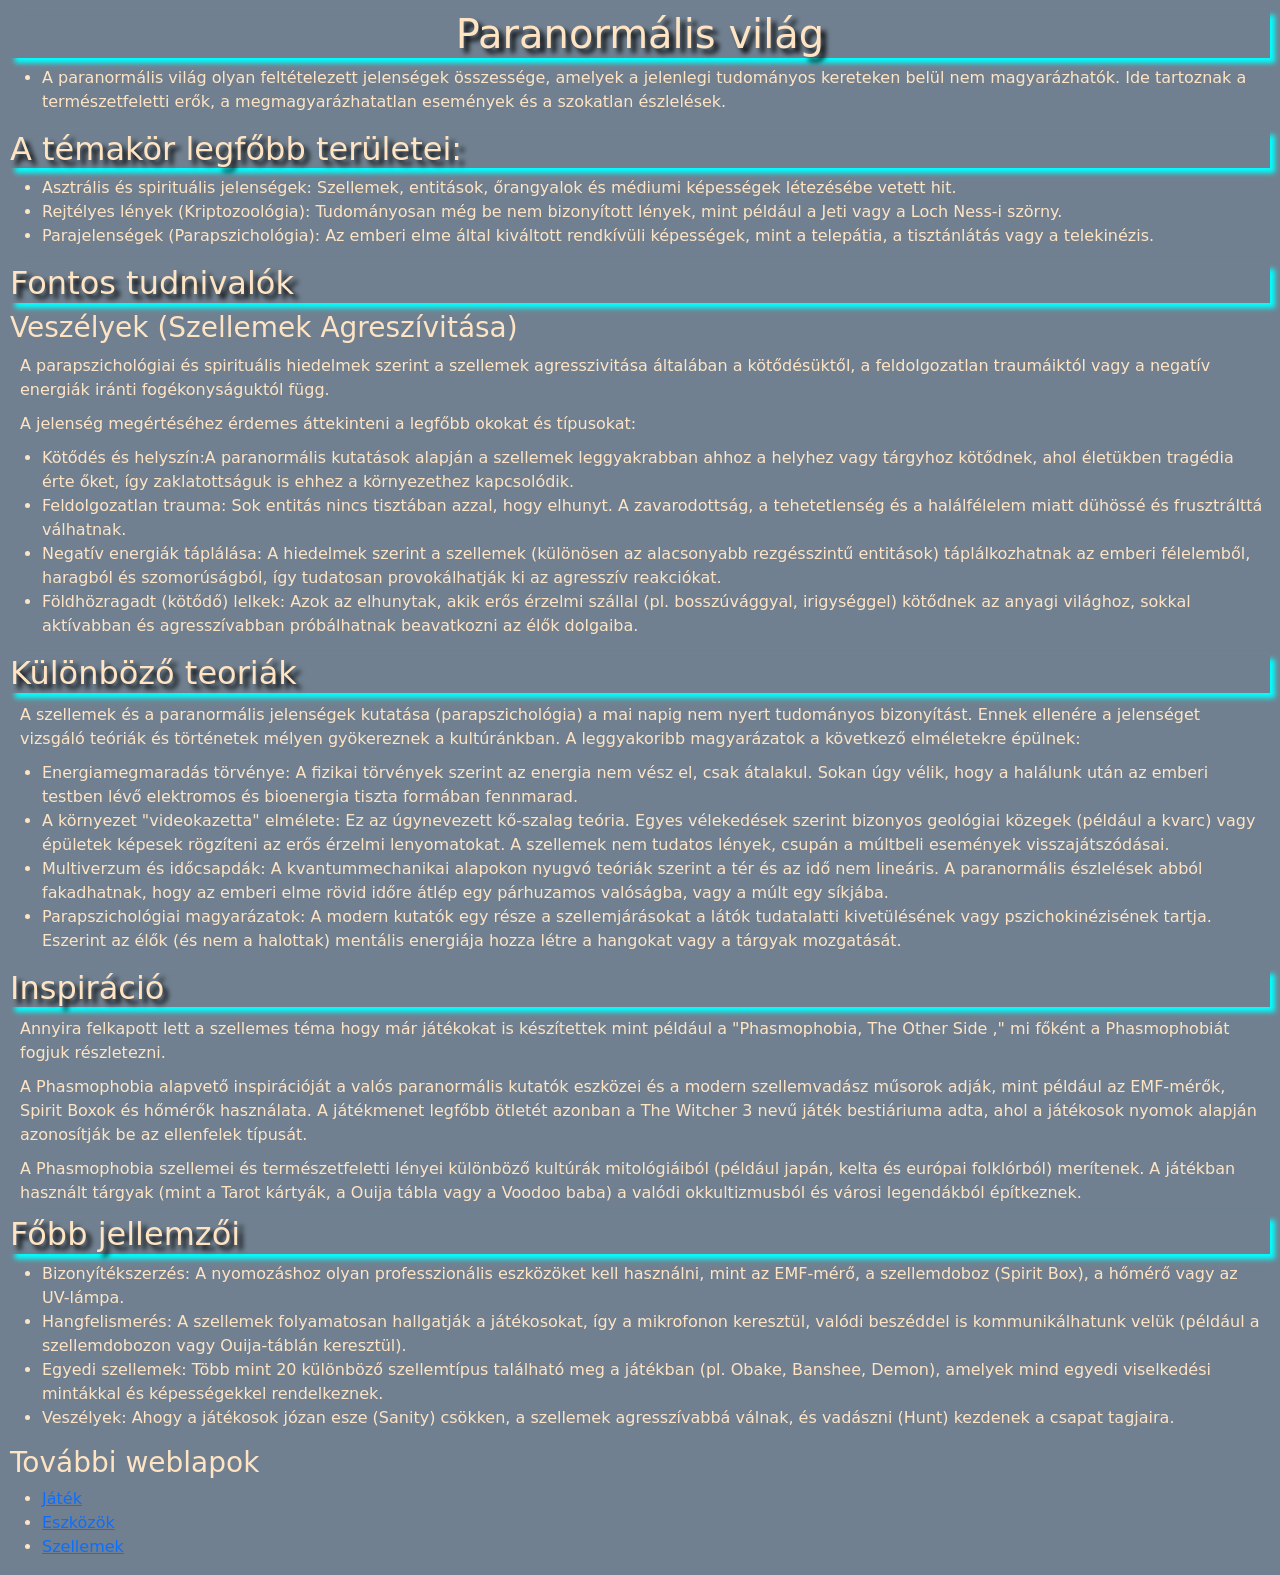
<file: Index.html>
<!DOCTYPE html>
<html lang="hu">
<head>
    <meta charset="UTF-8">
    <meta name="viewport" content="width=device-width, initial-scale=1.0">
    <title>A Paranormális Világ Rejtélyei</title>
    <link rel="stylesheet" href="bootstrap.css">
    <link rel="stylesheet" href="web.css">
</head>

<body>
    <header>
        <h1>Paranormális világ</h1>
    </header>
    <main>
        <ul>
            <li>A paranormális világ olyan feltételezett jelenségek összessége, amelyek a jelenlegi tudományos kereteken
                belül nem magyarázhatók. Ide tartoznak a természetfeletti erők, a megmagyarázhatatlan események és a
                szokatlan észlelések.</li>
        </ul>
        <h2 class="felkover2">A témakör legfőbb területei:</h2>
        <ul>
            <li>Asztrális és spirituális jelenségek:
                Szellemek, entitások, őrangyalok és médiumi képességek létezésébe vetett hit.</li>
            <li>Rejtélyes lények (Kriptozoológia):
                Tudományosan még be nem bizonyított lények, mint például a Jeti vagy a Loch Ness-i szörny.
            </li>
            <li>Parajelenségek (Parapszichológia):
                Az emberi elme által kiváltott rendkívüli képességek, mint a telepátia, a tisztánlátás vagy a
                telekinézis.
            </li>
        </ul>
        <h2 class="felkover2">Fontos tudnivalók</h2>
        <h3>Veszélyek (Szellemek Agreszívitása)</h3>
        <p>A parapszichológiai és spirituális hiedelmek szerint a szellemek agresszivitása általában a kötődésüktől, a
            feldolgozatlan traumáiktól vagy a negatív energiák iránti fogékonyságuktól függ.</p>
        <p>A jelenség megértéséhez érdemes áttekinteni a legfőbb okokat és típusokat:</p>
        <ul>
            <li>Kötődés és helyszín:A paranormális kutatások alapján a szellemek leggyakrabban ahhoz a helyhez vagy
                tárgyhoz kötődnek, ahol életükben tragédia érte őket, így zaklatottságuk is ehhez a környezethez
                kapcsolódik.</li>
            <li>Feldolgozatlan trauma: Sok entitás nincs tisztában azzal, hogy elhunyt. A zavarodottság, a tehetetlenség
                és a halálfélelem miatt dühössé és frusztrálttá válhatnak.</li>
            <li>Negatív energiák táplálása: A hiedelmek szerint a szellemek (különösen az alacsonyabb rezgésszintű
                entitások) táplálkozhatnak az emberi félelemből, haragból és szomorúságból, így tudatosan provokálhatják
                ki az agresszív reakciókat.</li>
            <li>Földhözragadt (kötődő) lelkek: Azok az elhunytak, akik erős érzelmi szállal (pl. bosszúvággyal,
                irigységgel) kötődnek az anyagi világhoz, sokkal aktívabban és agresszívabban próbálhatnak beavatkozni
                az élők dolgaiba.</li>
        </ul>
        <h2 class="felkover2">Különböző teoriák</h2>
        <p>A szellemek és a paranormális jelenségek kutatása (parapszichológia) a mai napig nem nyert tudományos
            bizonyítást. Ennek ellenére a jelenséget vizsgáló teóriák és történetek mélyen gyökereznek a kultúránkban. A
            leggyakoribb magyarázatok a következő elméletekre épülnek:</p>
        <ul>
            <li>Energiamegmaradás törvénye: A fizikai törvények szerint az energia nem vész el, csak átalakul. Sokan úgy
                vélik, hogy a halálunk után az emberi testben lévő elektromos és bioenergia tiszta formában fennmarad.
            </li>
            <li>A környezet "videokazetta" elmélete: Ez az úgynevezett kő-szalag teória. Egyes vélekedések szerint
                bizonyos geológiai közegek (például a kvarc) vagy épületek képesek rögzíteni az erős érzelmi
                lenyomatokat. A szellemek nem tudatos lények, csupán a múltbeli események visszajátszódásai.</li>
            <li>Multiverzum és időcsapdák: A kvantummechanikai alapokon nyugvó teóriák szerint a tér és az idő nem
                lineáris. A paranormális észlelések abból fakadhatnak, hogy az emberi elme rövid időre átlép egy
                párhuzamos valóságba, vagy a múlt egy síkjába.</li>
            <li>Parapszichológiai magyarázatok: A modern kutatók egy része a szellemjárásokat a látók tudatalatti
                kivetülésének vagy pszichokinézisének tartja. Eszerint az élők (és nem a halottak) mentális energiája
                hozza létre a hangokat vagy a tárgyak mozgatását.</li>
        </ul>
        <h2 class="felkover2">Inspiráció</h2>
        <p>Annyira felkapott lett a szellemes téma hogy már játékokat is készítettek mint például a "Phasmophobia, The
            Other Side ," mi főként a Phasmophobiát fogjuk részletezni. </p>
        <p>A Phasmophobia alapvető inspirációját a valós paranormális kutatók eszközei és a modern szellemvadász műsorok
            adják, mint például az EMF-mérők, Spirit Boxok és hőmérők használata. A játékmenet legfőbb ötletét azonban a
            The Witcher 3 nevű játék bestiáriuma adta, ahol a játékosok nyomok alapján azonosítják be az ellenfelek
            típusát.</p>
        <p>A Phasmophobia szellemei és természetfeletti lényei különböző kultúrák mitológiáiból (például japán, kelta és
            európai folklórból) merítenek. A játékban használt tárgyak (mint a Tarot kártyák, a Ouija tábla vagy a
            Voodoo baba) a valódi okkultizmusból és városi legendákból építkeznek.</p>
        <h2 class="felkover2">Főbb jellemzői</h2>
        <ul>
            <li>Bizonyítékszerzés: A nyomozáshoz olyan professzionális eszközöket kell használni, mint az EMF-mérő, a
                szellemdoboz (Spirit Box), a hőmérő vagy az UV-lámpa.</li>
            <li>Hangfelismerés: A szellemek folyamatosan hallgatják a játékosokat, így a mikrofonon keresztül, valódi
                beszéddel is kommunikálhatunk velük (például a szellemdobozon vagy Ouija-táblán keresztül).</li>
            <li>Egyedi szellemek: Több mint 20 különböző szellemtípus található meg a játékban (pl. Obake, Banshee,
                Demon), amelyek mind egyedi viselkedési mintákkal és képességekkel rendelkeznek.</li>
            <li>Veszélyek: Ahogy a játékosok józan esze (Sanity) csökken, a szellemek agresszívabbá válnak, és vadászni
                (Hunt) kezdenek a csapat tagjaira.
            </li>
        </ul>
    </main>
    <footer>
        <h3>További weblapok</h3>
        <ul>
            <li><a href="jatek.html">Játék</a></li>
            <li><a href="eszkozok.html">Eszközök</a></li>
            <li><a href="szellemek.html">Szellemek</a></li>
        </ul>
       </footer>
</body>

</html>
</file>
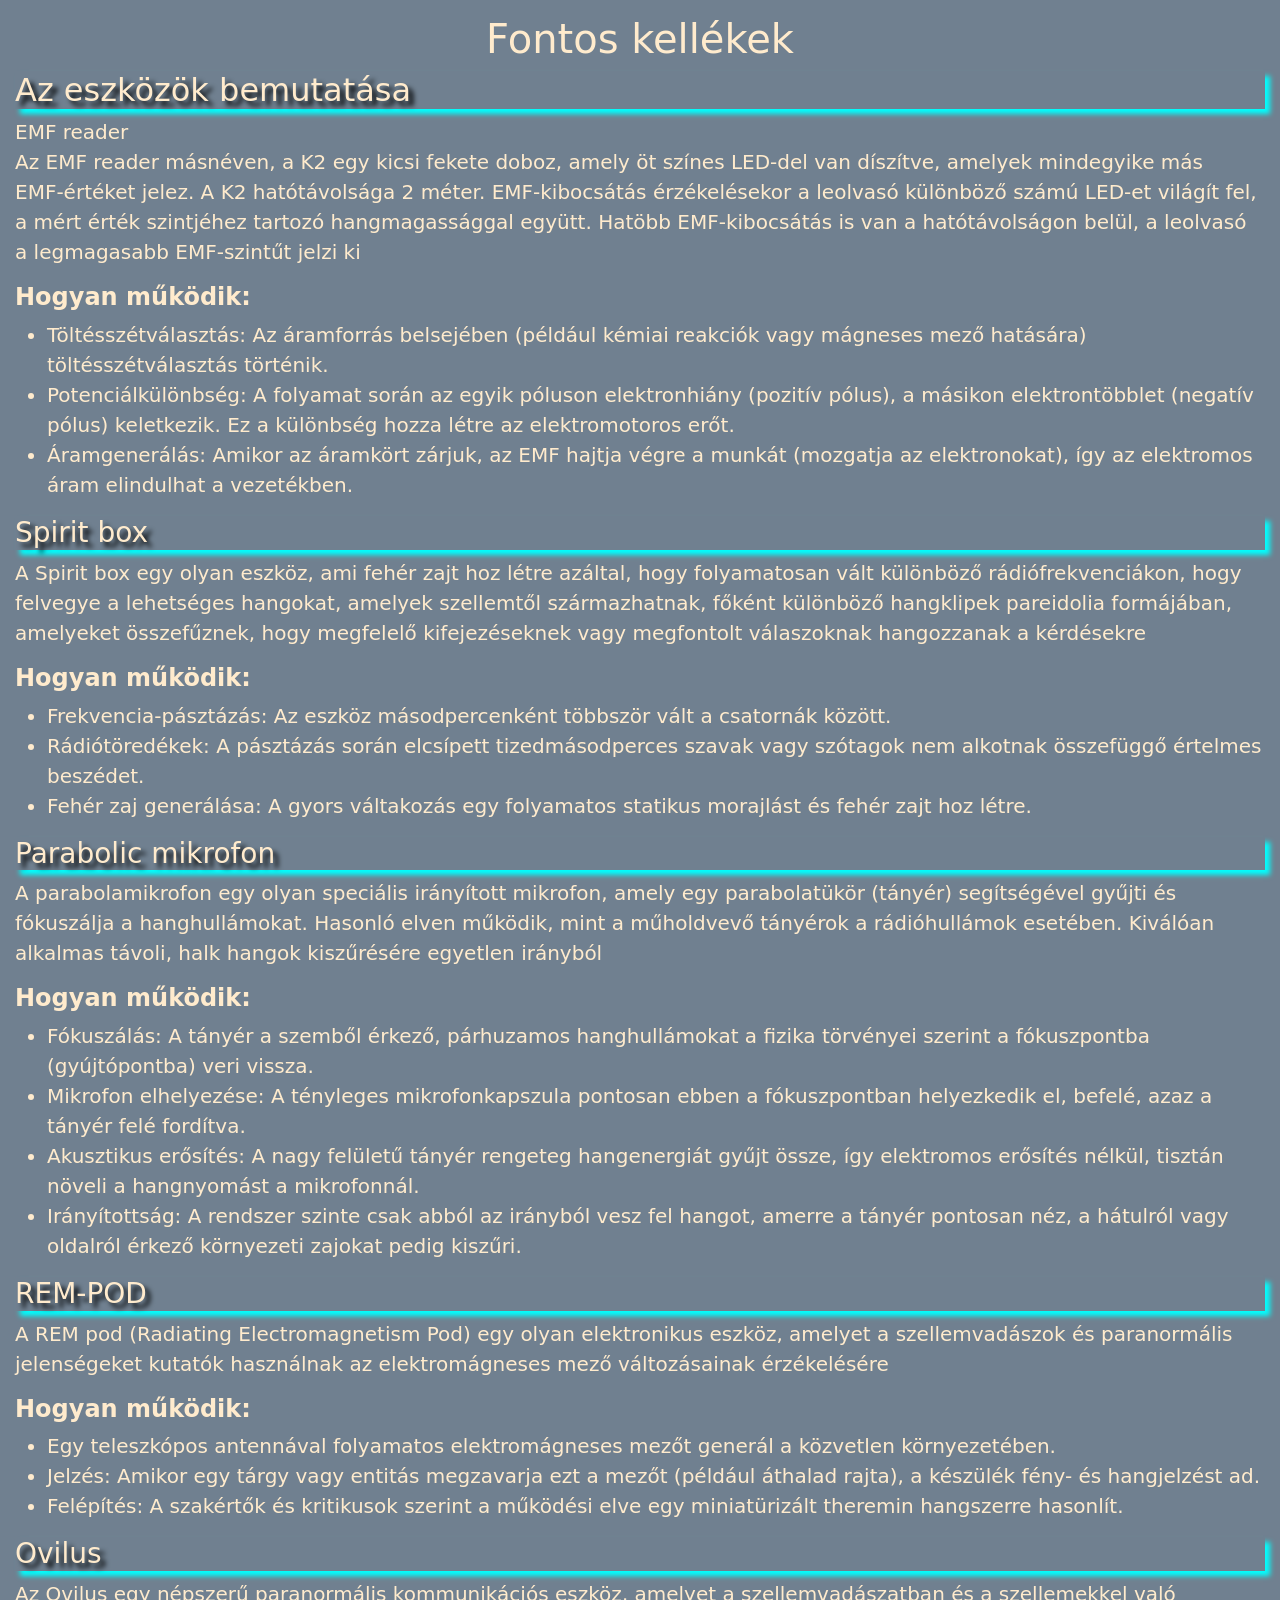
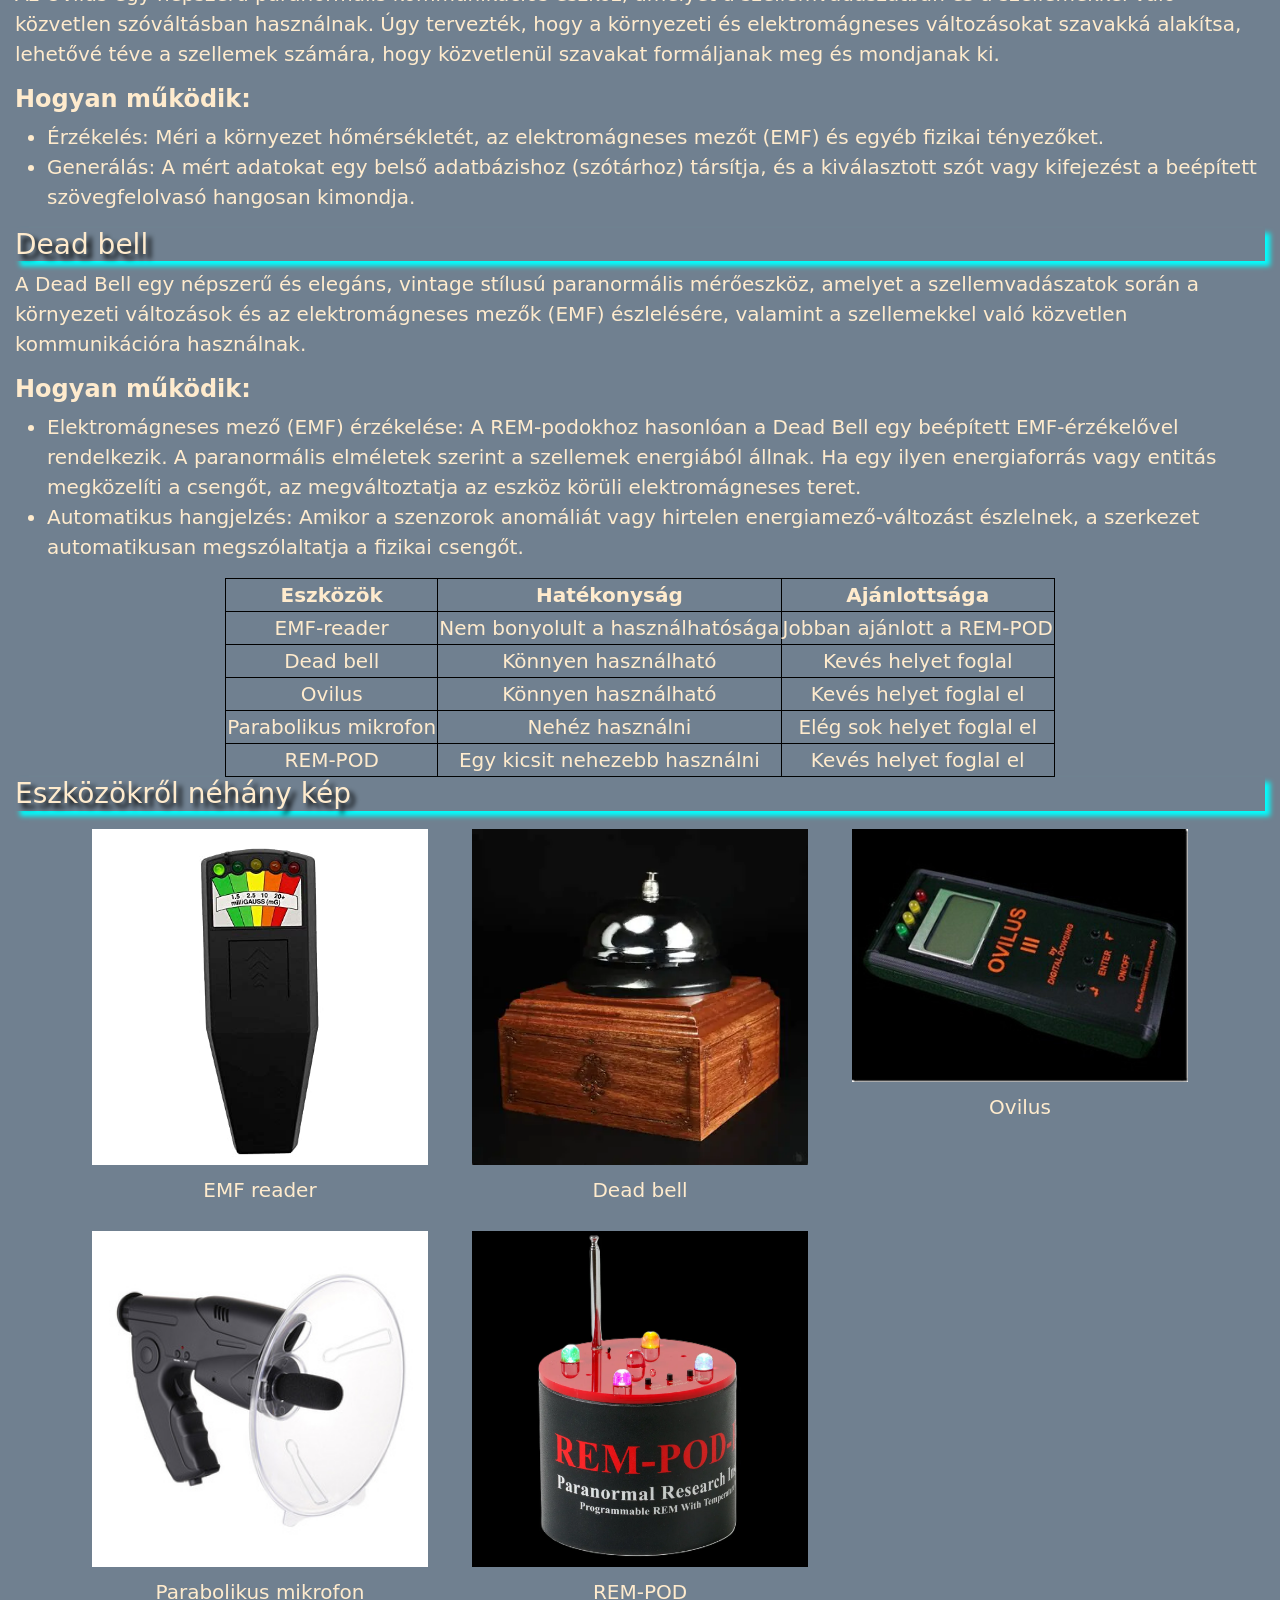
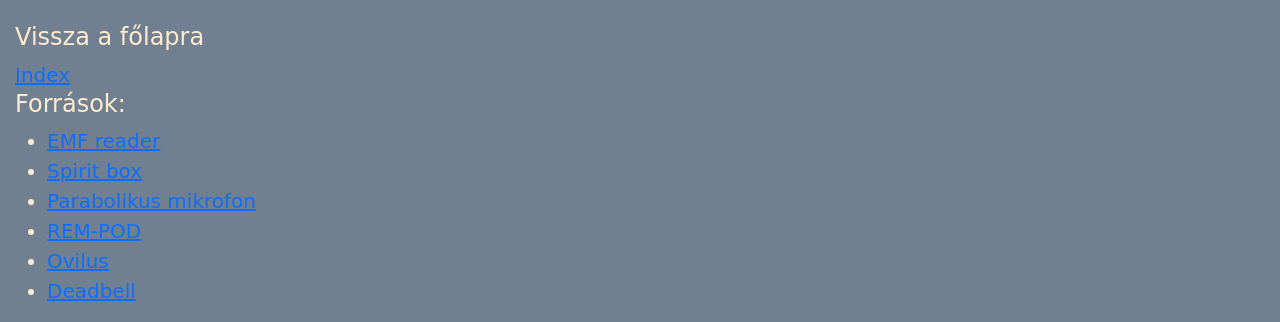
<file: eszkozok.html>
<!DOCTYPE html>
<html lang="hu">

<head>
    <meta charset="UTF-8">
    <meta name="viewport" content="width=device-width, initial-scale=1.0">
    <title>Fontos kellékek</title>
    <link rel="stylesheet" href="bootstrap.css">
    <link rel="stylesheet" href="eszkoz.css">
</head>

<body>
    <header>
        <h1>Fontos kellékek</h1>
    </header>
    <main>
        <h2>Az eszközök bemutatása</h2>
        <h3></h3>EMF reader</h3>
        <p>Az EMF reader másnéven, a K2 egy kicsi fekete doboz, amely öt színes LED-del van díszítve, amelyek mindegyike
            más EMF-értéket jelez. A K2 hatótávolsága 2 méter. EMF-kibocsátás érzékelésekor a leolvasó különböző
            számú LED-et világít fel, a mért érték szintjéhez tartozó hangmagassággal együtt. Hatöbb EMF-kibocsátás is
            van a hatótávolságon belül, a leolvasó a legmagasabb EMF-szintűt jelzi ki</p>
        <h4 class="felkover">Hogyan működik:</h4>
        <ul>
            <li>Töltésszétválasztás: Az áramforrás belsejében (például kémiai reakciók vagy mágneses mező hatására)
                töltésszétválasztás történik.</li>
            <li>Potenciálkülönbség: A folyamat során az egyik póluson elektronhiány (pozitív pólus), a másikon
                elektrontöbblet (negatív pólus) keletkezik. Ez a különbség hozza létre az elektromotoros erőt.</li>
            <li>Áramgenerálás: Amikor az áramkört zárjuk, az EMF hajtja végre a munkát (mozgatja az elektronokat), így
                az elektromos áram elindulhat a vezetékben.</li>
        </ul>
        <h3>Spirit box</h3>
        <p>A Spirit box egy olyan eszköz, ami fehér zajt hoz létre azáltal, hogy folyamatosan vált különböző
            rádiófrekvenciákon, hogy felvegye a lehetséges hangokat, amelyek szellemtől származhatnak, főként különböző
            hangklipek pareidolia formájában, amelyeket összefűznek, hogy megfelelő kifejezéseknek vagy megfontolt
            válaszoknak hangozzanak a kérdésekre</p>
        <h4 class="felkover">Hogyan működik:</h4>
        <ul>
            <li>Frekvencia-pásztázás: Az eszköz másodpercenként többször vált a csatornák között.</li>
            <li>Rádiótöredékek: A pásztázás során elcsípett tizedmásodperces szavak vagy szótagok nem alkotnak
                összefüggő értelmes beszédet.</li>
            <li>Fehér zaj generálása: A gyors váltakozás egy folyamatos statikus morajlást és fehér zajt hoz létre.</li>
        </ul>
        <h3>Parabolic mikrofon</h3>
        <p>A parabolamikrofon egy olyan speciális irányított mikrofon, amely egy parabolatükör (tányér) segítségével
            gyűjti és fókuszálja a hanghullámokat. Hasonló elven működik, mint a műholdvevő tányérok a rádióhullámok
            esetében. Kiválóan alkalmas távoli, halk hangok kiszűrésére egyetlen irányból</p>
        <h4 class="felkover">Hogyan működik:</h4>
        <ul>
            <li>Fókuszálás: A tányér a szemből érkező, párhuzamos hanghullámokat a fizika törvényei szerint a
                fókuszpontba (gyújtópontba) veri vissza.</li>
            <li>Mikrofon elhelyezése: A tényleges mikrofonkapszula pontosan ebben a fókuszpontban helyezkedik el,
                befelé, azaz a tányér felé fordítva.</li>
            <li>Akusztikus erősítés: A nagy felületű tányér rengeteg hangenergiát gyűjt össze, így elektromos erősítés
                nélkül, tisztán növeli a hangnyomást a mikrofonnál.</li>
            <li>Irányítottság: A rendszer szinte csak abból az irányból vesz fel hangot, amerre a tányér pontosan néz, a
                hátulról vagy oldalról érkező környezeti zajokat pedig kiszűri.</li>
        </ul>
        <h3>REM-POD</h3>
        <p>A REM pod (Radiating Electromagnetism Pod) egy olyan elektronikus eszköz, amelyet a szellemvadászok és
            paranormális jelenségeket kutatók használnak az elektromágneses mező változásainak érzékelésére</p>
        <h4 class="felkover">Hogyan működik:</h4>
        <ul>
            <li>Egy teleszkópos antennával folyamatos elektromágneses mezőt generál a közvetlen környezetében.</li>
            <li>Jelzés: Amikor egy tárgy vagy entitás megzavarja ezt a mezőt (például áthalad rajta), a készülék fény-
                és hangjelzést ad.</li>
            <li>Felépítés: A szakértők és kritikusok szerint a működési elve egy miniatürizált theremin hangszerre
                hasonlít.</li>
        </ul>
        <h3>Ovilus</h3>
        <p>Az Ovilus egy népszerű paranormális kommunikációs eszköz, amelyet a szellemvadászatban és a szellemekkel való
            közvetlen szóváltásban használnak. Úgy tervezték, hogy a környezeti és elektromágneses változásokat szavakká
            alakítsa, lehetővé téve a szellemek számára, hogy közvetlenül szavakat formáljanak meg és mondjanak ki.</p>
        <h4 class="felkover">Hogyan működik:</h4>
        <ul>
            <li>Érzékelés: Méri a környezet hőmérsékletét, az elektromágneses mezőt (EMF) és egyéb fizikai tényezőket.
            </li>
            <li>Generálás: A mért adatokat egy belső adatbázishoz (szótárhoz) társítja, és a kiválasztott szót vagy
                kifejezést a beépített szövegfelolvasó hangosan kimondja.</li>
        </ul>
        <h3>Dead bell</h3>
        <p>A Dead Bell egy népszerű és elegáns, vintage stílusú paranormális mérőeszköz, amelyet a szellemvadászatok
            során a környezeti változások és az elektromágneses mezők (EMF) észlelésére, valamint a szellemekkel való
            közvetlen kommunikációra használnak.</p>
        <h4 class="felkover">Hogyan működik:</h4>
        <ul>
            <li>Elektromágneses mező (EMF) érzékelése: A REM-podokhoz hasonlóan a Dead Bell egy beépített
                EMF-érzékelővel rendelkezik. A paranormális elméletek szerint a szellemek energiából állnak. Ha egy
                ilyen energiaforrás vagy entitás megközelíti a csengőt, az megváltoztatja az eszköz körüli
                elektromágneses teret.</li>
            <li>Automatikus hangjelzés: Amikor a szenzorok anomáliát vagy hirtelen energiamező-változást észlelnek, a
                szerkezet automatikusan megszólaltatja a fizikai csengőt.</li>
        </ul>
        <table>
            <tr>
                <th>Eszközök</th>
                <th>Hatékonyság</th>
                <th>Ajánlottsága</th>
            </tr>
            <tr>
                <td>EMF-reader</td>
                <td>Nem bonyolult a használhatósága</td>
                <td>Jobban ajánlott a REM-POD</td>
            </tr>
            <tr>
                <td>Dead bell</td>
                <td>Könnyen használható</td>
                <td>Kevés helyet foglal</td>
            </tr>
            <tr>
                <td>Ovilus</td>
                <td>Könnyen használható</td>
                <td>Kevés helyet foglal el</td>
            </tr>
            <tr>
                <td>Parabolikus mikrofon</td>
                <td>Nehéz használni</td>
                <td>Elég sok helyet foglal el</td>
            </tr>
            <tr>
                <td>REM-POD</td>
                <td>Egy kicsit nehezebb használni</td>
                <td>Kevés helyet foglal el</td>
            </tr>
        </table>
        <h3>Eszközökről néhány kép</h3>
        <div class="container">
            <div class="row">
                <div class="col-12 col-sm-6 col-lg-4">
                    <figure>
                        <a href="EMFreader.jpg" target="_blank"><img src="EMFreader_kicsi.jpg" alt="EMF reader"></a>
                        <figcaption>EMF reader</figcaption>
                    </figure>
                </div>
                <div class="col-12 col-sm-6 col-lg-4">

                    <figure>
                        <img src="Deadbell.webp" alt="Dead bell">
                        <figcaption>Dead bell</figcaption>
                    </figure>
                </div>
                <div class="col-12 col-sm-6 col-lg-4">
                    <figure>
                        <img src="Ovilus.jpg" alt="Ovilus">
                        <figcaption>Ovilus</figcaption>
                    </figure>
                </div>
                <div class="col-12 col-sm-6 col-lg-4">
                    <figure>
                     <a href="Parabolicmicrophone.jpg"><img src="Parabolicmicrophone_kicsi.jpg" alt="Parabolikus mikrofon"></a>
                        <figcaption>Parabolikus mikrofon</figcaption>
                    </figure>
                </div>
                <div class="col-12 col-sm-6 col-lg-4">
                    <figure>
                        <a href="REM-POD.webp" target="_blank"><img src="REM-POD_kicsi.webp" alt="REM-POD"></a>
                        <figcaption>REM-POD</figcaption>
                    </figure>
                </div>
            </div>
        </div>
    </main>
    <footer>
        <h4>Vissza a főlapra</h4>
        <a href="Index.html">Index</a>
        <h4>Források:</h4>
        <ul>
            <li><a target="_blank" href="https://www.google.com/search?q=%C3%8Drj+egy+r%C3%B6vid+%C3%B6sszefoglal%C3%B3t+az+EMF+param%C3%A9terr%C5%91l&rlz=1C1PNKB_enHU1200HU1200&sourceid=chrome&ie=UTF-8&aep=48&cud=0&qsubts=1780142043920&source=chrome.crn.obic&udm=50&mstk=[base64]&csuir=1">EMF reader</a></li>
            <li><a target="_blank" href="https://www.google.com/search?q=Írj+egy+rövid+összefoglalót+a+Spirit+boxról&rlz=1C1PNKB_enHU1200HU1200&sourceid=chrome&ie=UTF-8&aep=48&cud=0&qsubts=1780142076704&source=chrome.crn.obic&udm=50&mstk=[base64]&csuir=1">Spirit box</a></li>
            <li><a target="_blank" href="https://emastered.com/hu/blog/what-is-parabolic-microphone">Parabolikus mikrofon</a></li>
            <li><a target="_blank" href="https://skepticalinquirer.org/exclusive/ghost-hunting-gadgets-the-rem-pod/">REM-POD</a></li>
            <li><a target="_blank" href="https://paranormaltraveler.com/2651/ovilus-devices-unlocking-spirit-communication-with-this-advanced-ghost-hunting-tool/">Ovilus</a></li>
            <li><a target="_blank" href="https://www.google.com/search?q=%C3%8Drj+egy+r%C3%B6vid+%C3%B6sszefoglal%C3%B3t+a+Dead+bellr%C5%91l+szellemvad%C3%A1szathoz&rlz=1C1PNKB_enHU1200HU1200&sourceid=chrome&ie=UTF-8&aep=48&cud=0&qsubts=1780142097835&source=chrome.crn.obic&udm=50&mstk=[base64]&csuir=1">Deadbell</a> </li>
        </ul>
    </footer>
</body>

</html>
</file>
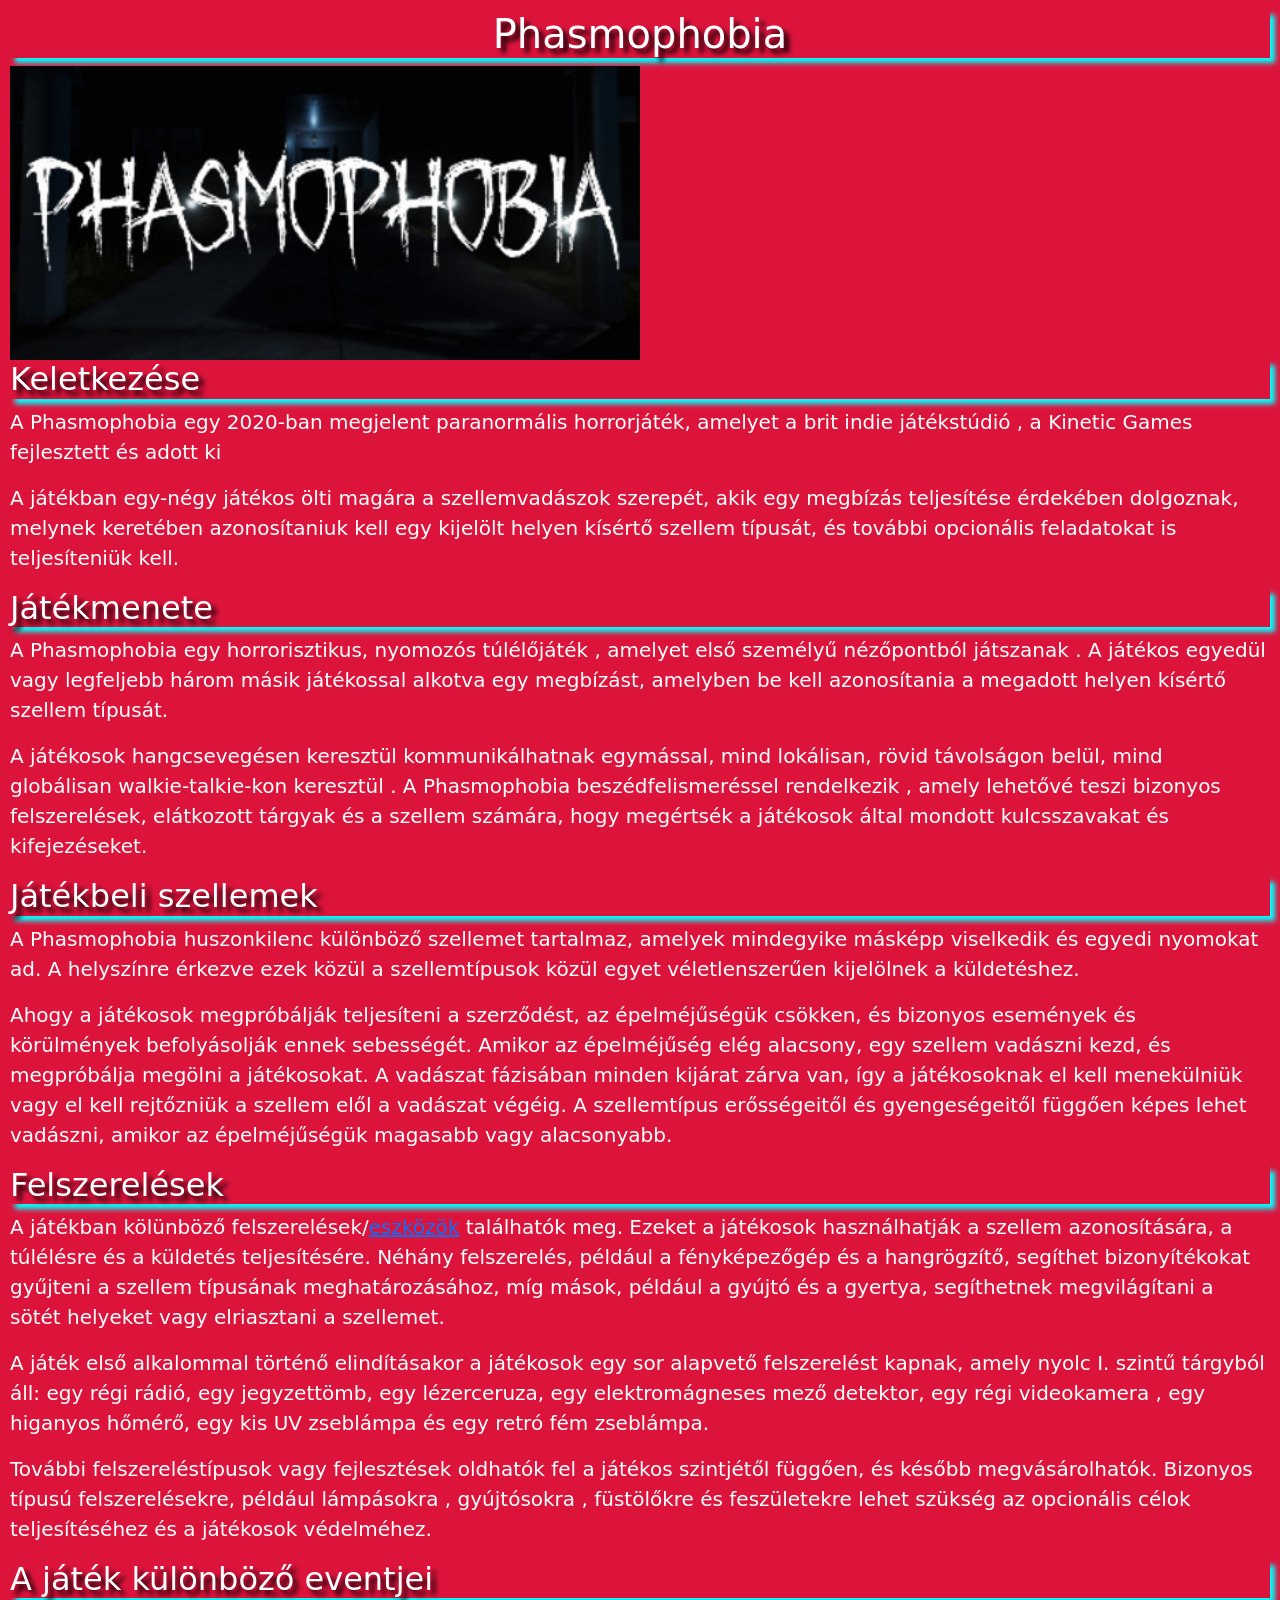
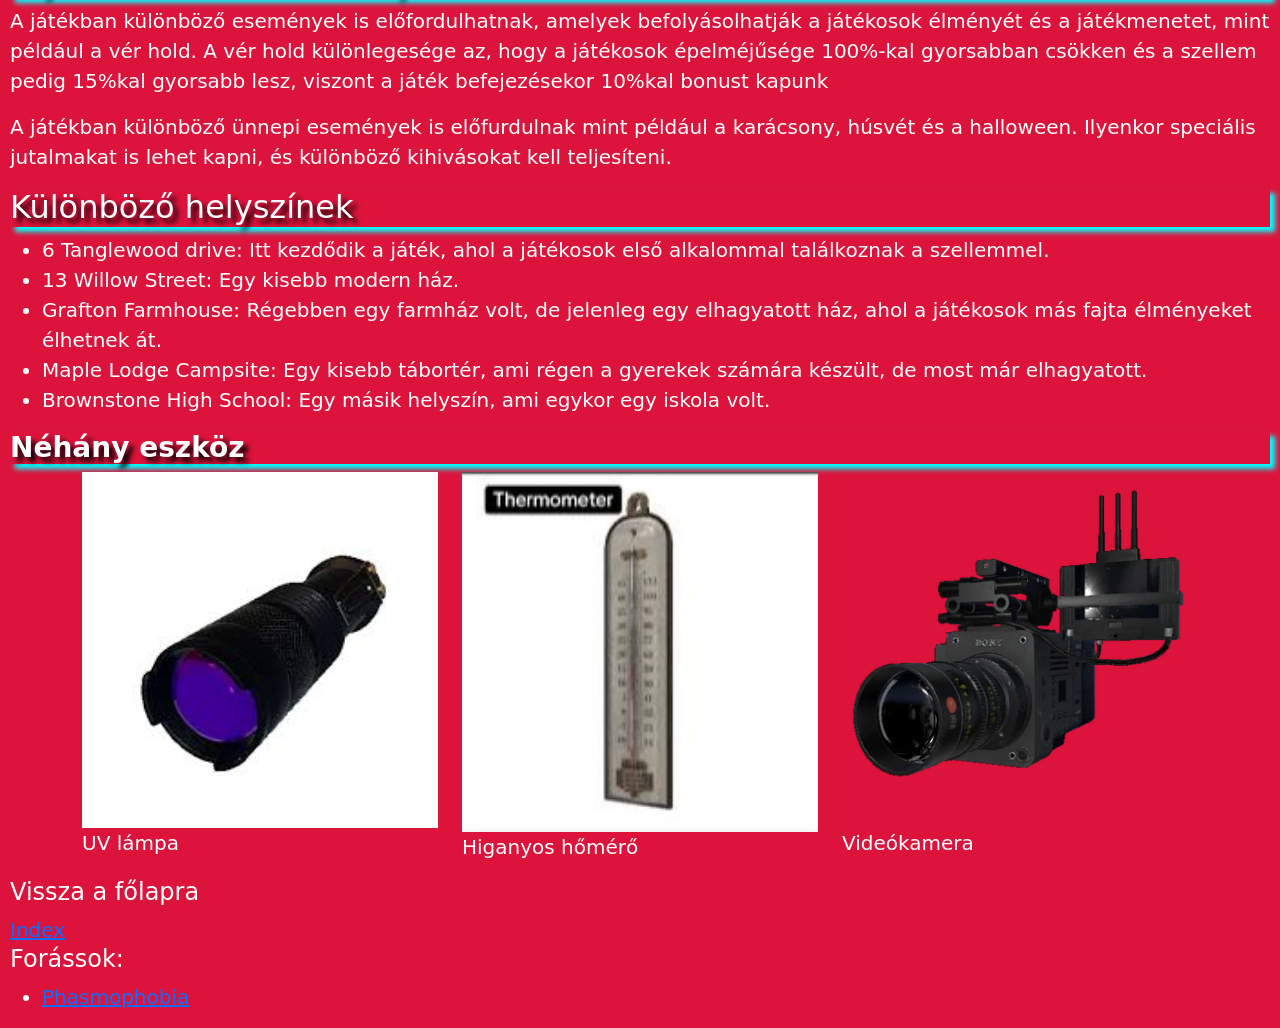
<file: jatek.html>
<!DOCTYPE html>
<html lang="hu">
<head>
    <meta charset="UTF-8">
    <meta name="viewport" content="width=device-width, initial-scale=1.0">
    <title>a játék bemutatása</title>
    <link rel="stylesheet" href="bootstrap.css">
    <link rel="stylesheet" href="jatek.css">
</head>

<body>
    <header>
        <h1>Phasmophobia</h1>
        <a href="Phasmophobia.jpg" target="_blank"><img id="phasmophobia" src="Phasmophobia_kicsi.jpg" alt="Phasmophobia kép"></a>
        <h2>Keletkezése</h2>
        <p>A Phasmophobia egy 2020-ban megjelent paranormális horrorjáték, amelyet a brit indie játékstúdió , a Kinetic
            Games fejlesztett és adott ki</p>
        <p> A játékban egy-négy játékos ölti magára a szellemvadászok szerepét, akik egy megbízás teljesítése érdekében
            dolgoznak, melynek keretében azonosítaniuk kell egy kijelölt helyen kísértő szellem típusát, és további
            opcionális feladatokat is teljesíteniük kell.</p>   
    </header>
    <main>
        <h2>Játékmenete</h2>
        <p>A Phasmophobia egy horrorisztikus, nyomozós túlélőjáték , amelyet első személyű nézőpontból játszanak . A
            játékos egyedül vagy legfeljebb három másik játékossal alkotva egy megbízást, amelyben be kell azonosítania
            a megadott helyen kísértő szellem típusát.</p>
        <p>A játékosok hangcsevegésen keresztül kommunikálhatnak egymással, mind lokálisan, rövid távolságon belül, mind
            globálisan walkie-talkie-kon keresztül . A Phasmophobia beszédfelismeréssel rendelkezik , amely lehetővé
            teszi bizonyos felszerelések, elátkozott tárgyak és a szellem számára, hogy megértsék a játékosok által
            mondott kulcsszavakat és kifejezéseket.</p>
        <h2>Játékbeli szellemek</h2>
        <p>A Phasmophobia huszonkilenc különböző szellemet tartalmaz, amelyek mindegyike másképp viselkedik és egyedi
            nyomokat ad. A helyszínre érkezve ezek közül a szellemtípusok közül egyet véletlenszerűen kijelölnek a
            küldetéshez.</p>
        <p>Ahogy a játékosok megpróbálják teljesíteni a szerződést, az épelméjűségük csökken, és bizonyos események és
            körülmények befolyásolják ennek sebességét. Amikor az épelméjűség elég alacsony, egy szellem vadászni kezd,
            és megpróbálja megölni a játékosokat. A vadászat fázisában minden kijárat zárva van, így a játékosoknak el
            kell menekülniük vagy el kell rejtőzniük a szellem elől a vadászat végéig. A szellemtípus erősségeitől és
            gyengeségeitől függően képes lehet vadászni, amikor az épelméjűségük magasabb vagy alacsonyabb.</p>
        <h2>Felszerelések</h2>
        <p>A játékban kölünböző felszerelések/<a target="_blank" href="eszkozok.html">eszközök</a> találhatók meg.
            Ezeket a játékosok használhatják a szellem azonosítására, a túlélésre és a küldetés teljesítésére. Néhány
            felszerelés, például a fényképezőgép és a hangrögzítő, segíthet bizonyítékokat gyűjteni a szellem típusának
            meghatározásához, míg mások, például a gyújtó és a gyertya, segíthetnek megvilágítani a sötét helyeket vagy
            elriasztani a szellemet.</p>
        <p>A játék első alkalommal történő elindításakor a játékosok egy sor alapvető felszerelést kapnak, amely nyolc
            I. szintű tárgyból áll: egy régi rádió, egy jegyzettömb, egy lézerceruza, egy elektromágneses mező detektor,
            egy régi videokamera , egy higanyos hőmérő, egy kis UV zseblámpa és egy retró fém zseblámpa.</p>
        <p>További felszereléstípusok vagy fejlesztések oldhatók fel a játékos szintjétől függően, és később
            megvásárolhatók. Bizonyos típusú felszerelésekre, például lámpásokra , gyújtósokra , füstölőkre és
            feszületekre lehet szükség az opcionális célok teljesítéséhez és a játékosok védelméhez.</p>
        <h2>A játék különböző eventjei</h2>
        <p>A játékban különböző események is előfordulhatnak, amelyek befolyásolhatják a játékosok élményét és a
            játékmenetet, mint például a vér hold. A vér hold különlegesége az, hogy a játékosok épelméjűsége 100%-kal
            gyorsabban csökken és a szellem pedig 15%kal gyorsabb lesz, viszont a játék befejezésekor 10%kal bonust
            kapunk</p>
        <p>A játékban különböző ünnepi események is előfurdulnak mint például a karácsony, húsvét és a halloween.
            Ilyenkor speciális jutalmakat is lehet kapni, és különböző kihivásokat kell teljesíteni.</p>
        <h2>Különböző helyszínek</h2>
        <ul>
            <li>6 Tanglewood drive: Itt kezdődik a játék, ahol a játékosok első alkalommal találkoznak a szellemmel.
            </li>
            <li>13 Willow Street: Egy kisebb modern ház.</li>
            <li>Grafton Farmhouse: Régebben egy farmház volt, de jelenleg egy elhagyatott ház, ahol a játékosok más
                fajta élményeket élhetnek át.</li>
            <li>Maple Lodge Campsite: Egy kisebb tábortér, ami régen a gyerekek számára készült, de most már
                elhagyatott.</li>
            <li>Brownstone High School: Egy másik helyszín, ami egykor egy iskola volt.</li>
        </ul>
        <h3 class="felkover">Néhány eszköz</h3>
        <div class="container">
            <div class="row">
                <div class="col-xs-12 col-sm-6 col-lg-4">
                    <img src="UVlámpa.png" alt="Uv lámpa">
                    <figure>
                        <figcaption>UV lámpa</figcaption>
                    </figure>
                </div>
                <div class="col-xs-12 col-sm-6 col-lg-4">
                    <a href="Hőmérő.jpg" target="_blank"><img src="Hőmérő_kicsi.jpg" alt="Hőmérő"></a>
                    <figure>
                        <figcaption>Higanyos hőmérő</figcaption>
                    </figure>
                </div>
                <div class="col-xs-12 col-sm-6 col-lg-4">
                    <img src="Videokamera.webp" alt="Videókamera">
                    <figure>
                        <figcaption>Videókamera</figcaption>
                    </figure>
                </div>
            </div>
        </div>
    </main>
    <footer>
        <h4>Vissza a főlapra</h4>
        <a href="Index.html">Index</a>
        <h4>Forássok:</h4>
        <ul>
            <li><a target="_blank" href="https://en.wikipedia.org/wiki/Phasmophobia_(video_game)">Phasmophobia</a></li>
        </ul>
    </footer>
</body>

</html>
</file>
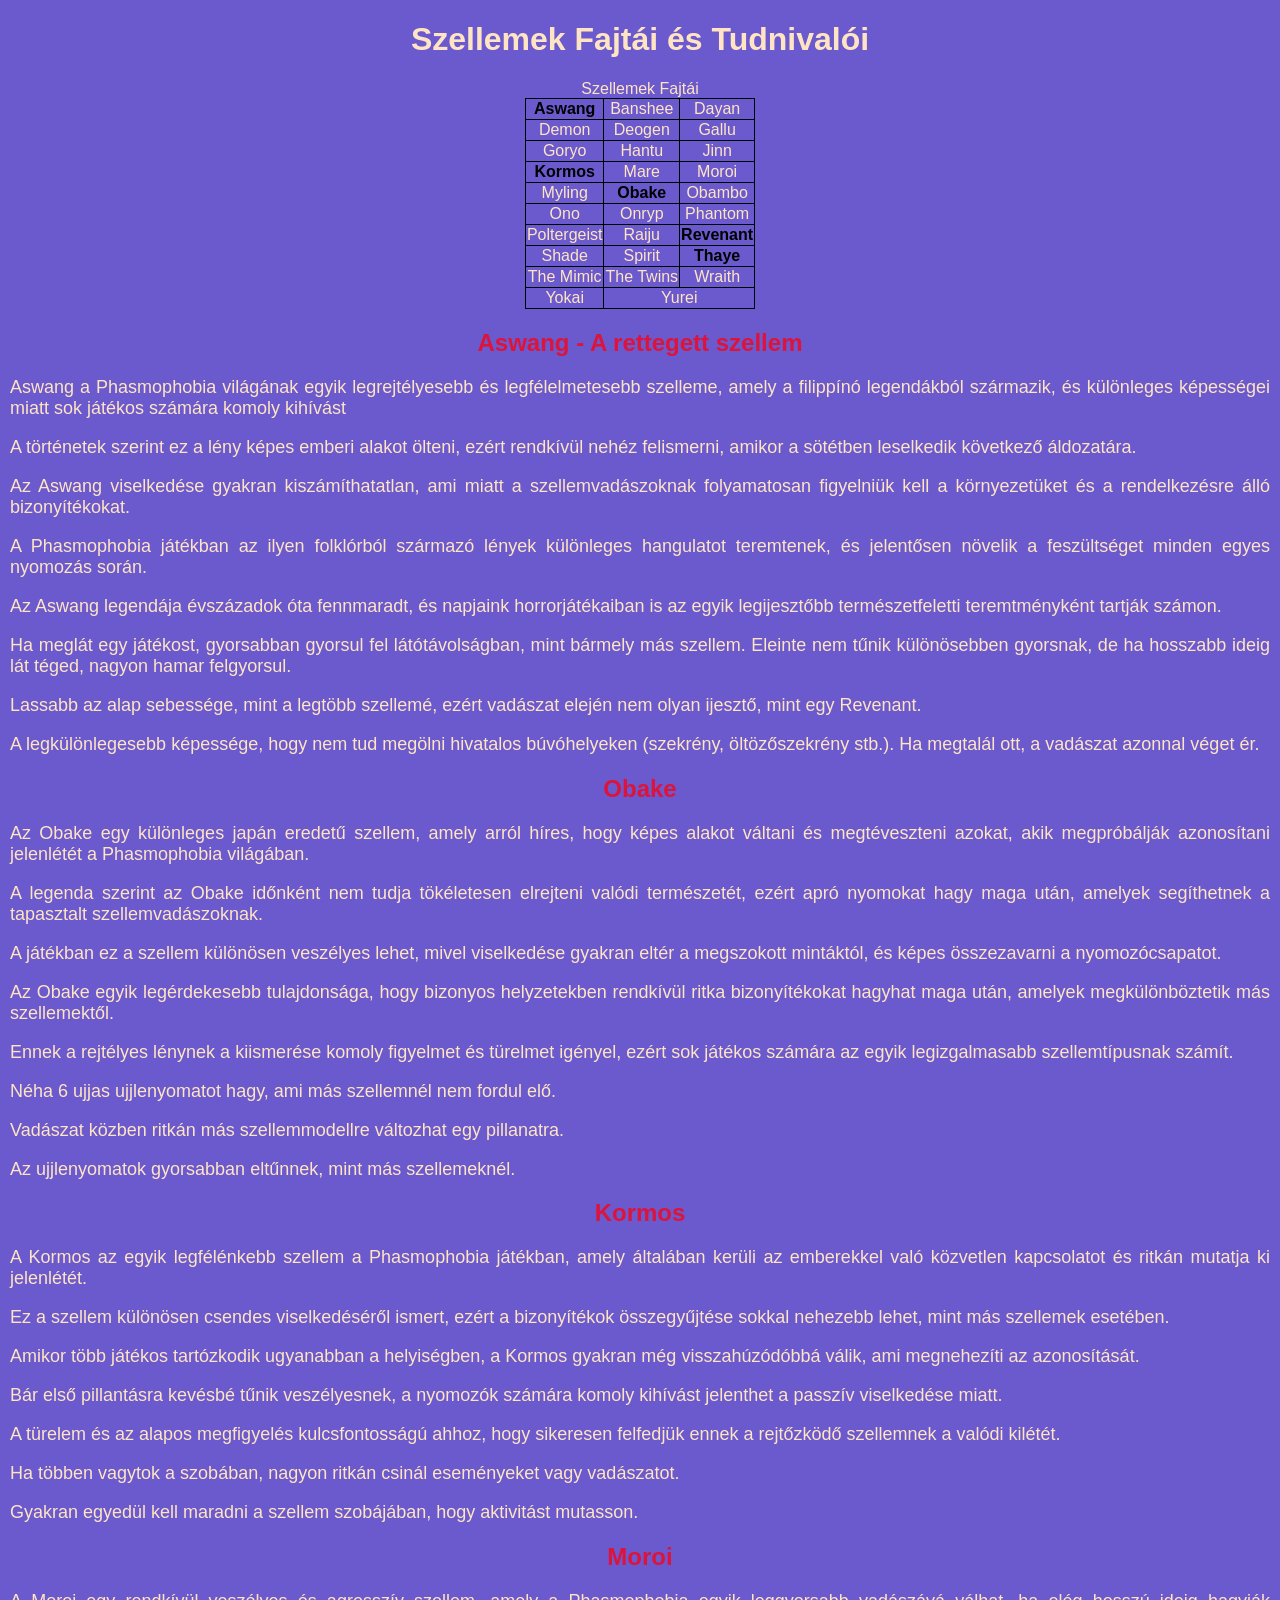
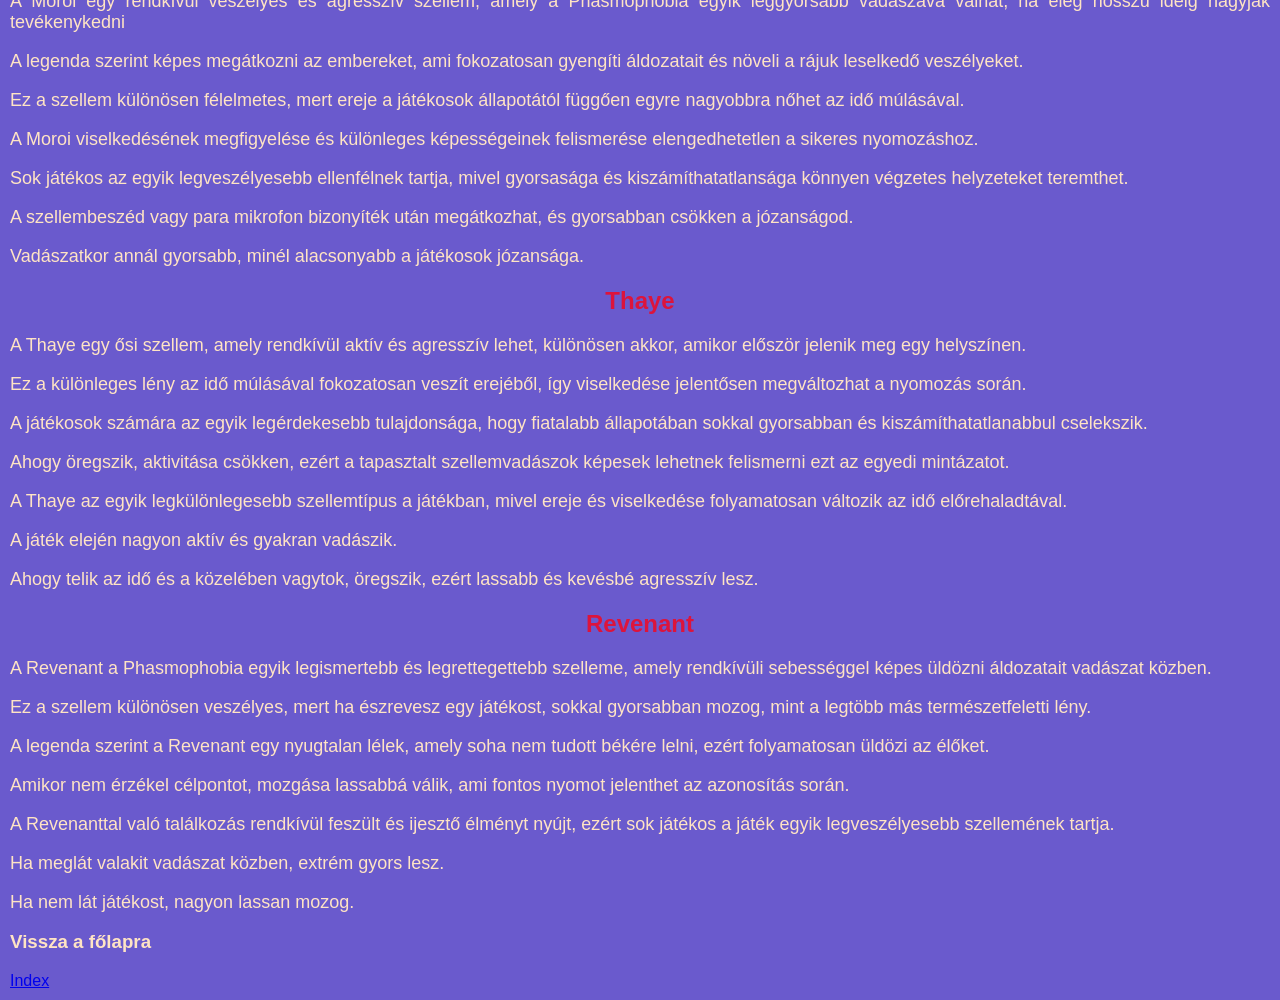
<file: szellemek.html>
<!DOCTYPE html>
<html lang="hu">
<head>
    <meta charset="UTF-8">
    <meta name="viewport" content="width=device-width, initial-scale=1.0">
    <title>Szellemek</title>
    <link rel="stylesheet" href="szellemek.css">
</head>

<body>
    <h1>Szellemek Fajtái és Tudnivalói</h1>
    <table>
        <caption>Szellemek Fajtái</caption>
        <tr>
            <td class="felkover2">Aswang</td>
            <td>Banshee</td>
            <td>Dayan</td>
        </tr>
        <tr>
            <td>Demon</td>
            <td>Deogen</td>
            <td>Gallu</td>
        </tr>
        <tr>
            <td>Goryo</td>
            <td>Hantu</td>
            <td>Jinn</td>
        </tr>
        <tr>
            <td class="felkover2">Kormos</td>
            <td>Mare</td>
            <td>Moroi</td>
        </tr>
        <tr>
            <td>Myling</td>
            <td class="felkover2">Obake</td>
            <td>Obambo</td>
        </tr>
        <tr>
            <td>Ono</td>
            <td>Onryp</td>
            <td>Phantom</td>
        </tr>
        <tr>
            <td>Poltergeist</td>
            <td>Raiju</td>
            <td class="felkover2">Revenant</td>
        </tr>
        <tr>
            <td>Shade</td>
            <td>Spirit</td>
            <td class="felkover2">Thaye</td>
        </tr>
        <tr>
            <td>The Mimic</td>
            <td>The Twins</td>
            <td>Wraith</td>
        </tr>
        <tr>
            <td>Yokai</td>
            <td colspan="2">Yurei</td>
        </tr>
    </table>
    <h2 class="felkover">Aswang - A rettegett szellem</h2>
     <p>Aswang a Phasmophobia világának egyik legrejtélyesebb és legfélelmetesebb szelleme, amely a filippínó legendákból származik, és különleges képességei miatt sok játékos számára komoly kihívást </p>
<p>A történetek szerint ez a lény képes emberi alakot ölteni, ezért rendkívül nehéz felismerni, amikor a sötétben leselkedik következő áldozatára.</p>
<p>Az Aswang viselkedése gyakran kiszámíthatatlan, ami miatt a szellemvadászoknak folyamatosan figyelniük kell a környezetüket és a rendelkezésre álló bizonyítékokat.</p>
<p>A Phasmophobia játékban az ilyen folklórból származó lények különleges hangulatot teremtenek, és jelentősen növelik a feszültséget minden egyes nyomozás során.</p>
<p>Az Aswang legendája évszázadok óta fennmaradt, és napjaink horrorjátékaiban is az egyik legijesztőbb természetfeletti teremtményként tartják számon.</p>
<p>Ha meglát egy játékost, gyorsabban gyorsul fel látótávolságban, mint bármely más szellem. Eleinte nem tűnik különösebben gyorsnak, de ha hosszabb ideig lát téged, nagyon hamar felgyorsul.</p>
<p>Lassabb az alap sebessége, mint a legtöbb szellemé, ezért vadászat elején nem olyan ijesztő, mint egy Revenant.</p>
<p>A legkülönlegesebb képessége, hogy nem tud megölni hivatalos búvóhelyeken (szekrény, öltözőszekrény stb.). Ha megtalál ott, a vadászat azonnal véget ér.</p>
<h2 class="felkover">Obake</h2>
<p>Az Obake egy különleges japán eredetű szellem, amely arról híres, hogy képes alakot váltani és megtéveszteni azokat, akik megpróbálják azonosítani jelenlétét a Phasmophobia világában.</p>
<p>A legenda szerint az Obake időnként nem tudja tökéletesen elrejteni valódi természetét, ezért apró nyomokat hagy maga után, amelyek segíthetnek a tapasztalt szellemvadászoknak.</p>
<p>A játékban ez a szellem különösen veszélyes lehet, mivel viselkedése gyakran eltér a megszokott mintáktól, és képes összezavarni a nyomozócsapatot.</p>
<p>Az Obake egyik legérdekesebb tulajdonsága, hogy bizonyos helyzetekben rendkívül ritka bizonyítékokat hagyhat maga után, amelyek megkülönböztetik más szellemektől.</p>
<p>Ennek a rejtélyes lénynek a kiismerése komoly figyelmet és türelmet igényel, ezért sok játékos számára az egyik legizgalmasabb szellemtípusnak számít.</p>
<p>Néha 6 ujjas ujjlenyomatot hagy, ami más szellemnél nem fordul elő.</p>
<p>Vadászat közben ritkán más szellemmodellre változhat egy pillanatra.</p>
<p>Az ujjlenyomatok gyorsabban eltűnnek, mint más szellemeknél.</p>
<h2 class="felkover">Kormos</h2>
<p>A Kormos az egyik legfélénkebb szellem a Phasmophobia játékban, amely általában kerüli az emberekkel való közvetlen kapcsolatot és ritkán mutatja ki jelenlétét.</p>
<p>Ez a szellem különösen csendes viselkedéséről ismert, ezért a bizonyítékok összegyűjtése sokkal nehezebb lehet, mint más szellemek esetében.</p>
<p>Amikor több játékos tartózkodik ugyanabban a helyiségben, a Kormos gyakran még visszahúzódóbbá válik, ami megnehezíti az azonosítását.</p>
<p>Bár első pillantásra kevésbé tűnik veszélyesnek, a nyomozók számára komoly kihívást jelenthet a passzív viselkedése miatt.</p>
<p>A türelem és az alapos megfigyelés kulcsfontosságú ahhoz, hogy sikeresen felfedjük ennek a rejtőzködő szellemnek a valódi kilétét.</p>
<p>Ha többen vagytok a szobában, nagyon ritkán csinál eseményeket vagy vadászatot.</p>
<p>Gyakran egyedül kell maradni a szellem szobájában, hogy aktivitást mutasson.</p>
<h2 class="felkover">Moroi</h2>
<p>A Moroi egy rendkívül veszélyes és agresszív szellem, amely a Phasmophobia egyik leggyorsabb vadászává válhat, ha elég hosszú ideig hagyják tevékenykedni</p>
<p>A legenda szerint képes megátkozni az embereket, ami fokozatosan gyengíti áldozatait és növeli a rájuk leselkedő veszélyeket.</p>
<p>Ez a szellem különösen félelmetes, mert ereje a játékosok állapotától függően egyre nagyobbra nőhet az idő múlásával.</p>
<p>A Moroi viselkedésének megfigyelése és különleges képességeinek felismerése elengedhetetlen a sikeres nyomozáshoz.</p>
<p>Sok játékos az egyik legveszélyesebb ellenfélnek tartja, mivel gyorsasága és kiszámíthatatlansága könnyen végzetes helyzeteket teremthet.</p>
<p>A szellembeszéd vagy para mikrofon bizonyíték után megátkozhat, és gyorsabban csökken a józanságod.</p>
<p>Vadászatkor annál gyorsabb, minél alacsonyabb a játékosok józansága.</p>
<h2 class="felkover">Thaye</h2>
<p>A Thaye egy ősi szellem, amely rendkívül aktív és agresszív lehet, különösen akkor, amikor először jelenik meg egy helyszínen.</p>
<p>Ez a különleges lény az idő múlásával fokozatosan veszít erejéből, így viselkedése jelentősen megváltozhat a nyomozás során.</p>
<p>A játékosok számára az egyik legérdekesebb tulajdonsága, hogy fiatalabb állapotában sokkal gyorsabban és kiszámíthatatlanabbul cselekszik.</p>
<p>Ahogy öregszik, aktivitása csökken, ezért a tapasztalt szellemvadászok képesek lehetnek felismerni ezt az egyedi mintázatot.</p>
<p>A Thaye az egyik legkülönlegesebb szellemtípus a játékban, mivel ereje és viselkedése folyamatosan változik az idő előrehaladtával.</p>
<p>A játék elején nagyon aktív és gyakran vadászik.</p>
<p>Ahogy telik az idő és a közelében vagytok, öregszik, ezért lassabb és kevésbé agresszív lesz.</p>
<h2 class="felkover">Revenant</h2>
<p>A Revenant a Phasmophobia egyik legismertebb és legrettegettebb szelleme, amely rendkívüli sebességgel képes üldözni áldozatait vadászat közben.</p>
<p>Ez a szellem különösen veszélyes, mert ha észrevesz egy játékost, sokkal gyorsabban mozog, mint a legtöbb más természetfeletti lény.</p>
<p>A legenda szerint a Revenant egy nyugtalan lélek, amely soha nem tudott békére lelni, ezért folyamatosan üldözi az élőket.</p>
<p>Amikor nem érzékel célpontot, mozgása lassabbá válik, ami fontos nyomot jelenthet az azonosítás során.</p>
<p>A Revenanttal való találkozás rendkívül feszült és ijesztő élményt nyújt, ezért sok játékos a játék egyik legveszélyesebb szellemének tartja.</p>
<p>Ha meglát valakit vadászat közben, extrém gyors lesz.</p>
<p>Ha nem lát játékost, nagyon lassan mozog.</p>
    <h3>Vissza a főlapra</h3>
    <a href="Index.html">Index</a>
</body>

</html>
</file>
<file: web.css>
body{
    background-color: slategrey;
    color: bisque ;
    margin: 10px;
}
h1{
    text-align: center;
}
img{
    width: 100%;
}

h4{
margin: 15px;
}
p{
    margin: 10px;
}
h2, h1{
    box-shadow: 5px 5px 5px aqua;
    text-shadow: 5px 5px 5px black;
}
.felkover{
    font-weight: bolder;
}
</file>
<file: eszkoz.css>
body{
    background-color: slategrey;
    color: blanchedalmond;
    margin: 15px;
    font-size: 20px;
}
table{
    border: 1px solid black;
    text-align: center;
    border-collapse: collapse;
    margin: auto;
}
img{
    width: 100%;
    padding: 10px;
}
figcaption{
    text-align: center;
}
table, td, th{
    border: 1px solid black;
}
h3, h2{
    box-shadow: 5px 5px 5px aqua;
    text-shadow: 5px 5px 5px black;
}
h1{
    text-align: center;
}
.felkover{
    font-weight: bolder;
}
</file>
<file: jatek.css>
body{
    background-color: crimson;
    color: white;
    font-size: 20px;
    margin: 10px;
}
img{
    width: 100%;
} 
h3, h2, h1{
    box-shadow: 5px 5px 5px aqua;
    text-shadow: 5px 5px 5px black;
}
h1{
    text-align: center;
}
#phasmophobia{
    width: 50%;   
    margin: auto;
}
.felkover{
    font-weight: bolder;
}
</file>
<file: szellemek.css>
body{
    background-color: slateblue;
    color: bisque;
    font-family: Arial, sans-serif;
    margin: 10px;
}
.felkover{
    font-weight: bolder;
}
h2{
    color: crimson;
    text-align: center;
}
p {
    font-size: 18px;
    text-align: justify;
}
table, td{
    border: 1px solid black;
    border-collapse: collapse;
    margin: auto;
    text-align: center;
}
.felkover2{
    font-weight: bolder;
    color: black;
}
h1{
    text-align: center;
}
</file>
